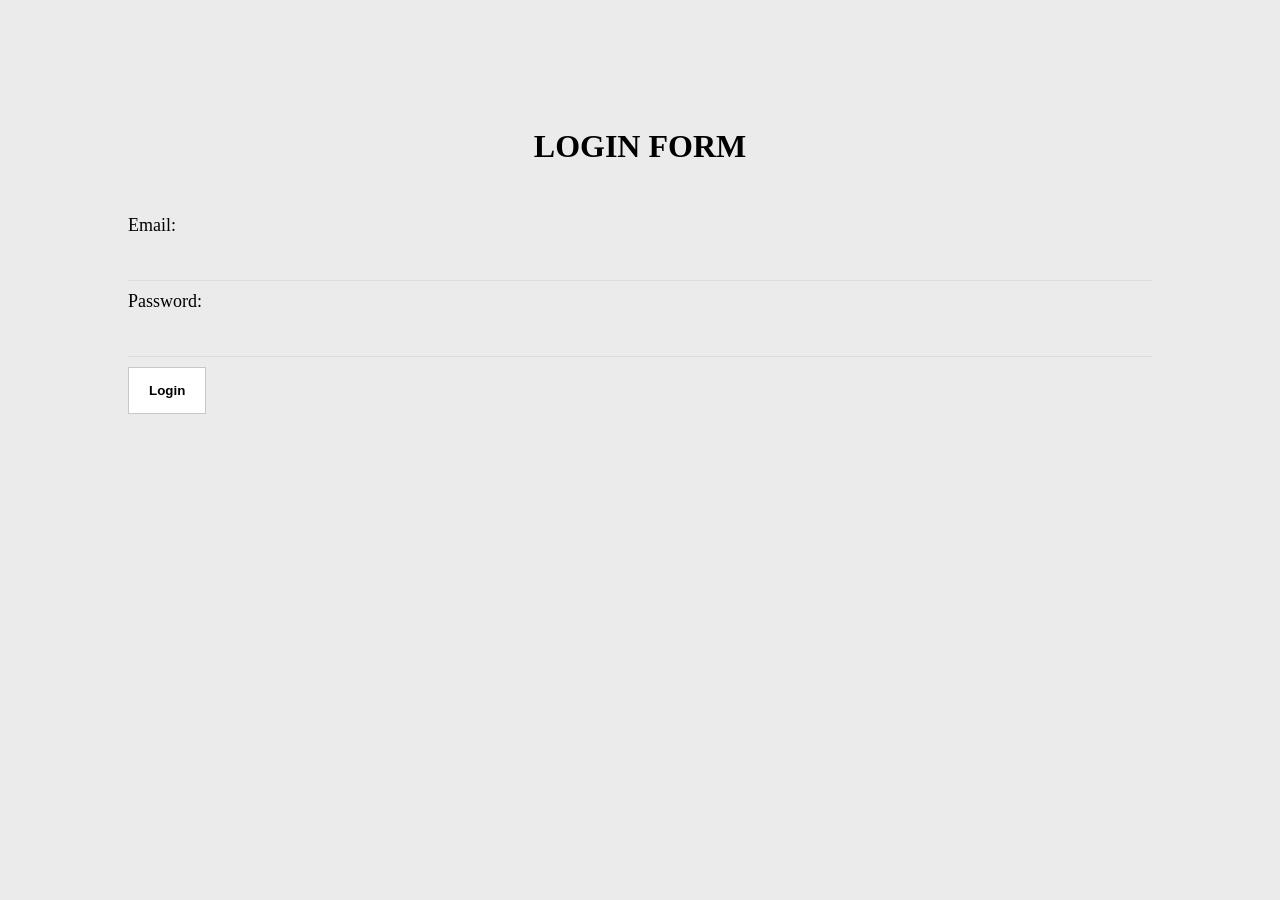
<file: HTML/Login.html>
<!DOCTYPE html>
<html lang="en">

<head>

    <title>Login</title>
    <link rel="stylesheet" href="./../CSS/Login.css">
</head>

<body>
    <div class="formstyle">
        <form class="form1" action="#" onsubmit="login(); return false;" id="loginForm">
            <h1>LOGIN FORM</h1>
            <label for="email">Email:</label>
            <input type="email" name="email">
            <label for="psw">Password:</label>
            <input type="password" name="psw">
            <div class="read-more">
                <input type="submit" value="Login">
            </div>
        </form>
    </div>
    <script src="./../JS/Login.js"></script>
</body>

</html>
</file>
<file: CSS/Login.css>
::-webkit-scrollbar {
    display: none;
}

* {
    box-sizing: border-box;
    padding: 0px;
    margin: 0px;
}
body {
    width: 100%;
    height: 100vh;
    background-color: #ebebeb;
    display: block;
    margin: 0 auto;
}
label{
    font-size: 18px;
}
.formstyle input[type="email"],
.formstyle input[type="password"]
 {
    box-sizing: border-box;
    outline: none;
    display: block;
    width: 100%;
    border: none;
    border-bottom: 1px solid #ddd;
    background: transparent;
    margin-bottom: 10px;
    height: 45px;
    font-family: 'Poppins', sans-serif;
}

.form1 {
    overflow: hidden;
    padding: 10%;
    position: relative;
}

.form1 .read-more {
    flex-direction: row;
}
.read-more input {
    cursor: pointer;
    padding: 15px 20px;
    background-color: #fff;
    outline: none;
    border: 1px solid rgb(199, 199, 199);
    text-align: center;
    display: flex;
    align-items: center;
    font-weight: 550;
}

.read-more input:hover {
    background-color: rgb(216, 216, 216);
}
h1{
    text-align: center;
    margin-bottom: 50px;
}
</file>
<file: Project Covid-19/CSS/Login.css>
::-webkit-scrollbar {
    display: none;
}

* {
    box-sizing: border-box;
    padding: 0px;
    margin: 0px;
}
body {
    width: 100%;
    height: 100vh;
    background-color: #ebebeb;
    display: block;
    margin: 0 auto;
}
label{
    font-size: 18px;
}
.formstyle input[type="email"],
.formstyle input[type="password"]
 {
    box-sizing: border-box;
    outline: none;
    display: block;
    width: 100%;
    border: none;
    border-bottom: 1px solid #ddd;
    background: transparent;
    margin-bottom: 10px;
    height: 45px;
    font-family: 'Poppins', sans-serif;
}

.form1 {
    overflow: hidden;
    padding: 10%;
    position: relative;
}

.form1 .read-more {
    flex-direction: row;
}
.read-more input {
    cursor: pointer;
    padding: 15px 20px;
    background-color: #fff;
    outline: none;
    border: 1px solid rgb(199, 199, 199);
    text-align: center;
    display: flex;
    align-items: center;
    font-weight: 550;
}

.read-more input:hover {
    background-color: rgb(216, 216, 216);
}
h1{
    text-align: center;
    margin-bottom: 50px;
}
</file>
